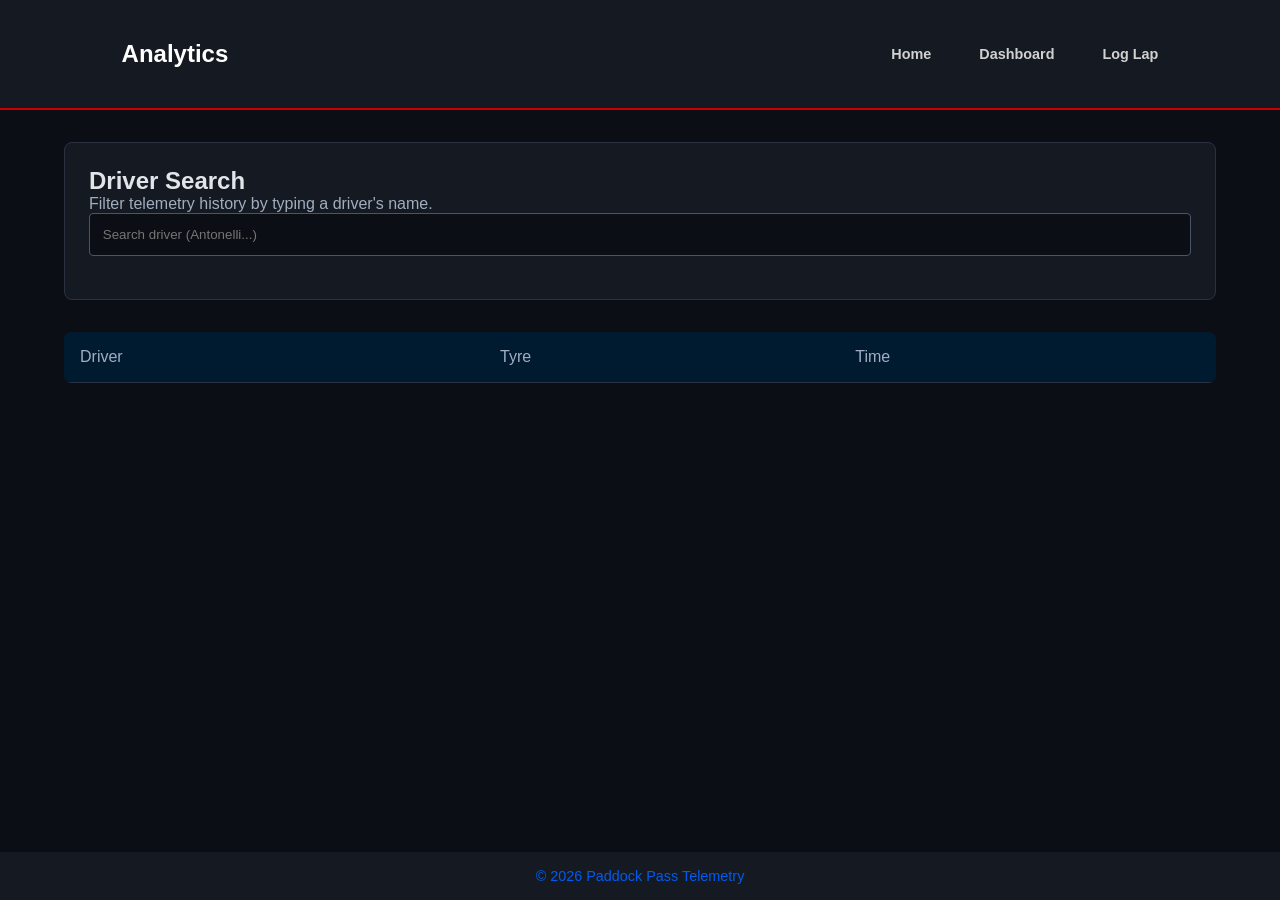
<file: analytics.html>
<!DOCTYPE html>
<html lang="en">
<head>
    <meta charset="UTF-8">
    <meta name="viewport" content="width=device-width, initial-scale=1.0">
    <title>Analytics</title>
    <link rel="stylesheet" href="style.css">
</head>
<body>
    <header>
        <nav class="navbar">
            <h1 class="logo">Analytics</h1>
            <div class="navlink">
           <a href="index.html">Home</a>
           <a href="dashboard.html">Dashboard</a>
           <a href="log.html">Log Lap</a>
            </div>
        </nav>
    </header>

    <main>
        <section class="card">
            <h2 class="h2">Driver Search</h2>
            <p class="f1">Filter telemetry history by typing a driver's name.</p>

            <div class="input1">
                <input type="text" id="driver-search" placeholder="Search driver (Antonelli...)">
            </div>
        </section>

        <section>
            <table>
                <thead>
                    <tr>
                        <th>Driver</th>
                        <th>Tyre</th>
                        <th>Time</th>
                    </tr>
                </thead>
                <tbody id="analytics-table">


                </tbody>
            </table>
        </section>
    </main>

    <footer>
        <p>&copy; 2026 Paddock Pass Telemetry</p>
    </footer>
     <script src="script.js"></script>
</body>
</html>
</file>
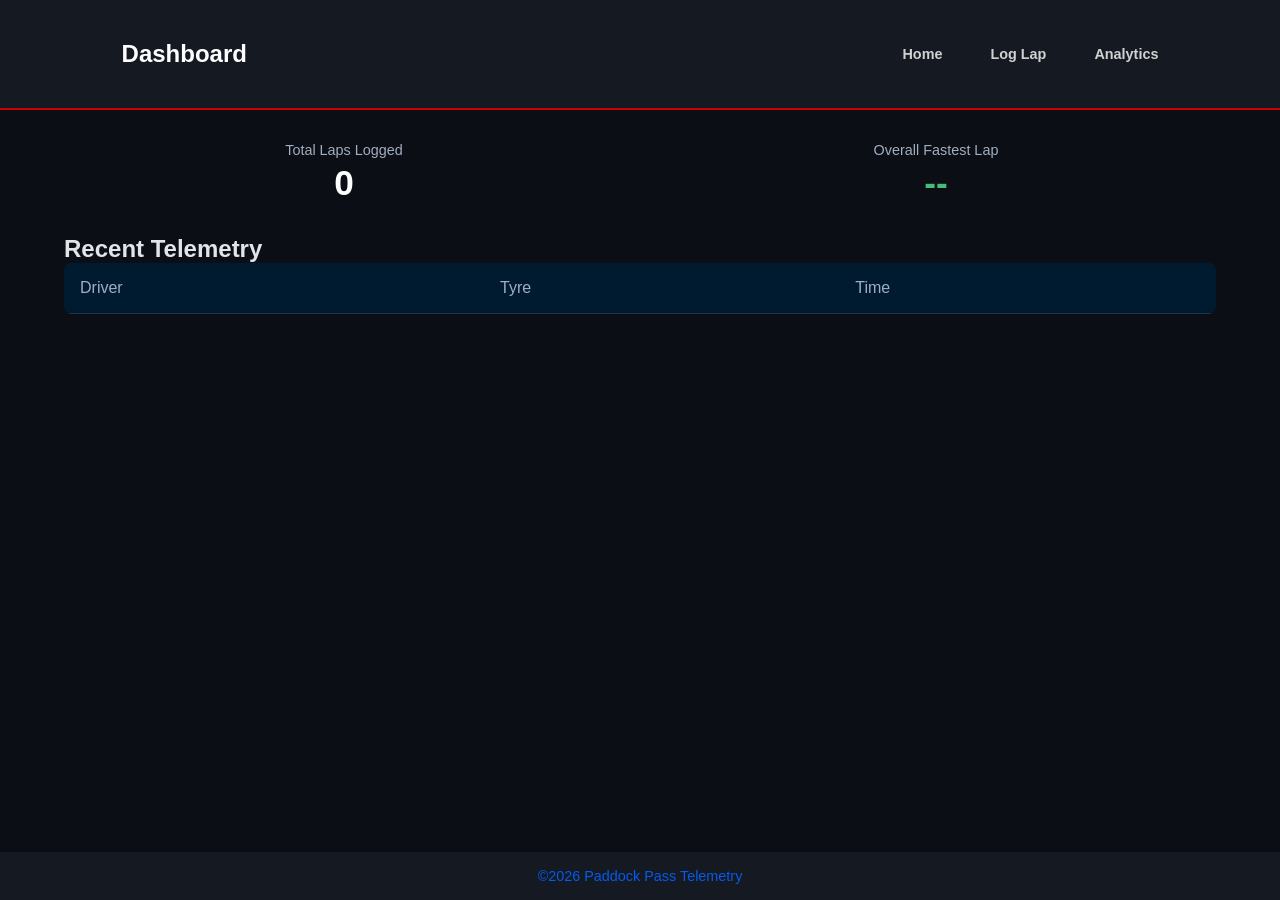
<file: dashboard.html>
<!DOCTYPE html>
<html lang="en">
<head>
    <meta charset="UTF-8">
    <meta name="viewport" content="width=device-width, initial-scale=1.0">
    <title>Dashboard</title>
    <link rel="stylesheet" href="style.css">
</head>
<body>
<header>
    <nav class="navbar">
        <h1 class="logo">Dashboard</h1>
        <div class="navlink">
            <a href="index.html">Home</a>
            <a href="log.html">Log Lap</a>
            <a href="analytics.html">Analytics</a>
        </div>
    </nav>
</header>

<main>
    <section class="grid">
        <div class="laps">
            <h3>Total Laps Logged</h3>
            <div class="value" id="total-laps">
                0
            </div>
        </div>

        <div class="laps">
            <h3>Overall Fastest Lap</h3>
            <div class="laptime" id="fastest-lap">
                --
            </div>
        </div>
    </section>

    <section>
        <h2>Recent Telemetry</h2>
        <table>
            <thead>
                <tr>
                    <th>Driver</th>
                    <th>Tyre</th>
                    <th>Time</th>
                </tr>
            </thead>
            <tbody id="history-table">

            </tbody>
        </table>
    </section>
</main> 
<footer>
    <p>&copy;2026 Paddock Pass Telemetry</p>
</footer>  
 <script src="script.js"></script> 
</body>
</html>
</file>
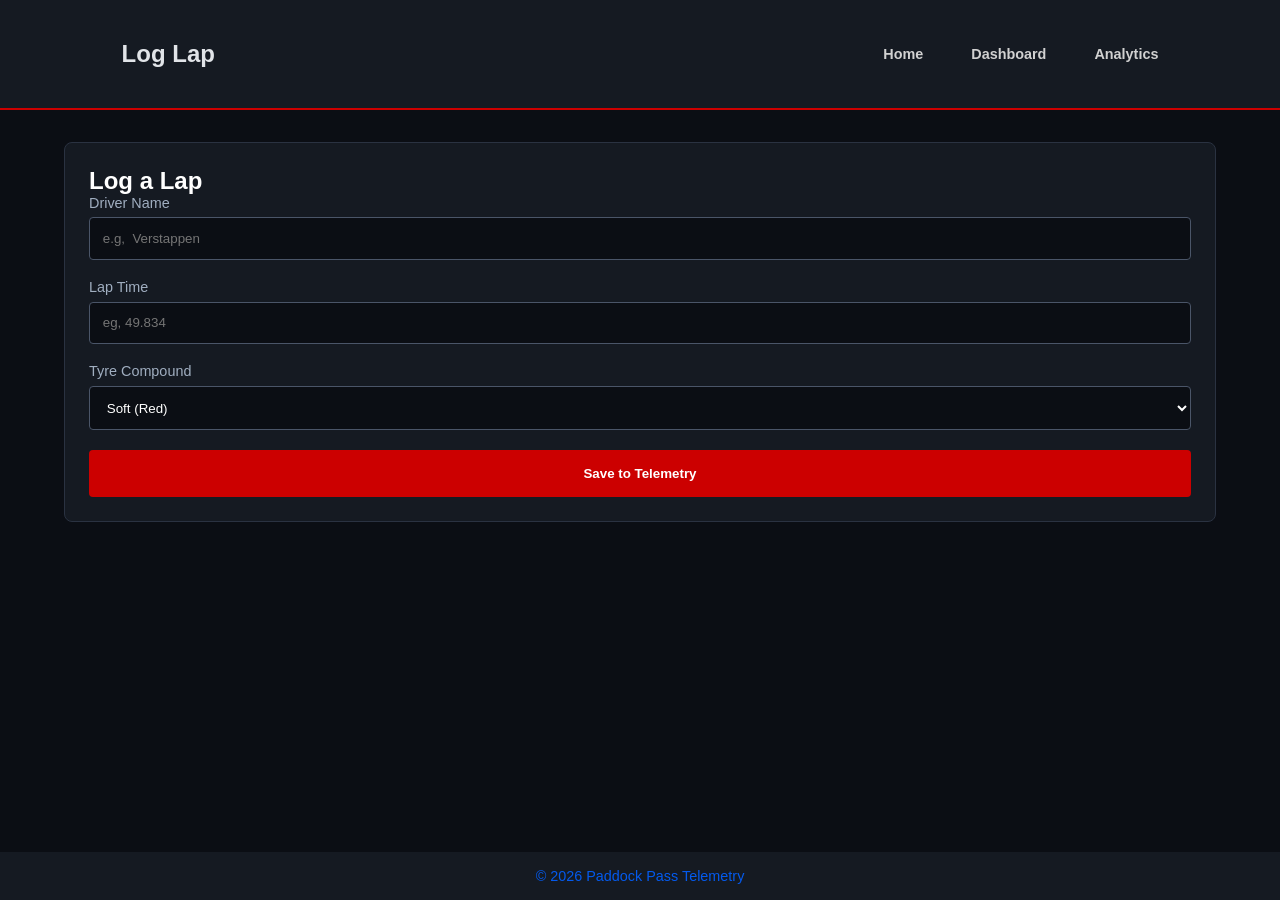
<file: log.html>
<!DOCTYPE html>
<html lang="en">
<head>
    <meta charset="UTF-8">
    <meta name="viewport" content="width=device-width, initial-scale=1.0">
    <title>Log Lap</title>
    <link rel="stylesheet" href="style.css">
</head>
<body>
    <header>
        <nav class="navbar">
        <h1>Log Lap</h1>
        <div class="navlink">
            <a href="index.html">Home</a>
            <a href="dashboard.html">Dashboard</a>
            <a href="analytics.html">Analytics</a>
        </div>
    </nav>
    </header>

    <main>
        <section class="card">
            <h1 class="logo">Log a Lap</h1>
            <form id="form-log">
                <div class="input1">
                    <label for="driver">Driver Name</label>
                    <input type="text" id="driver" name="driver" placeholder="e.g,  Verstappen" required>
                </div>

                <div class="input1">
                    <label for="time">Lap Time</label>
                    <input type="number" id="time" name="time" step="0.001" placeholder="eg, 49.834" required>
                </div>

                <div class="input1">
                    <label for="compound">Tyre Compound</label>
                    <select id="compound" name="compound" required>
                        <option value="Soft">Soft (Red)</option>
                        <option value="Medium">Medium (Yellow)</option>
                        <option value="Hard">Hard (White)</option>
                    </select>
                </div>
                <button type="submit">Save to Telemetry</button>
            </form>

        </section>
    </main>
    <footer>
        <p>&copy; 2026 Paddock Pass Telemetry</p>
    </footer>
     <script src="script.js"></script>
</body>
</html>
</file>
<file: style.css>
.initialbody {
font-family: 'Inter', sans-serif;
font-family: 'Inter', sans-serif;
    background-color: #0c0e12;
    color: #ffffff;
    overflow-x: hidden;


}
body {
     background-color: #0b0e14;
      color: #e1e4e8;
       margin: 0;
        display: flex;
         flex-direction: column;
          min-height: 100vh; 
        }

.nav {
    width: 100%;
    display: flex;
    flex-direction: column;
    align-items: center;
}

.navbar {
    width: 100%;
    max-width: 1200px;
    display: flex;
    justify-content: space-between;
    align-items: center;
    padding: 1.5rem 5%;
}

.navlink {
    list-style: none;
    display: flex;
    gap: 3rem;
    
}

.navlink a {
    
    text-decoration: none;
    color: #d1d1d1;
    font-size: 0.9rem;
    font-weight:bold;
    transition: color 0.3s ease;
}

.navlink a:hover {
    color: aquamarine;
}

.Pass {
    text-align: center;
    margin-top: 4rem;
    padding: 1rem;
    display: flex;
    flex-direction: column;
    align-items: center;
}
.title {
    font-family: 'Syncopate', sans-serif;
    font-size: 4rem;
    font-weight: 700;
    letter-spacing: 2px;
    margin-bottom: 0.5rem;
}

.red {
    color: #e10600;
}

.subtitle {
    font-size: 1.1rem;
    color: #a0a0a0;
    margin-bottom: 2rem;
    max-width: 600px;
}

.showcase{
    width: 100%;
    max-width: 1400px;
    margin-top: 3rem;
    padding: 2rem;

}

.driver-img {
    width: 100%;
    height: auto;
    display: block;
    box-shadow: 15px 50px rgba(0, 0, 0, 0.8);
    border-radius: 8px;
}

* {
    margin: 0;
    padding: 0;
    box-sizing: border-box;
}


footer { background-color: #151a22;
     text-align: center;
      padding: 1rem;
       color: #045aed;
        font-size: 0.9rem;
         margin-top: auto;
         }

 .laps {
     text-align: center;
     }
.laps h3 {
     margin: 0;
     color: #a0aec0;
      font-size: 0.9rem;
       font-weight: normal;
     }
.value { 
    font-size: 2.2rem;
     font-weight: bold;
      margin-top: 5px;
    color: #ffffff;
 }

 .grid { 
    display: grid;
     grid-template-columns: repeat(auto-fit, minmax(300px, 1fr));
      gap: 2rem;
     }
       

header { 
    background-color: #151a22;
     border-bottom: 2px solid #cc0000;
      padding: 1rem 5%; 
    }

    table {
         width: 100%;
          border-collapse: collapse;
           background-color: #151a22;
            border-radius: 8px;
             overflow: hidden; }
th, td { padding: 1rem;
     text-align: left;
      border-bottom: 1px solid #2a3241;
     }
th {
     background-color: #001a30; 
    color: #a0aec0;
     font-weight: normal;
     }
.laptime {
        color: #48bb78;
         font-size: 2.2rem;
          font-weight: bold;
           margin-top: 5px;
        }

.input1{ 
    margin-bottom: 1.2rem;
}
label {
     display: block;
      margin-bottom: 0.4rem;
       color: #a0aec0;
        font-size: 0.9rem;
     }
input, select {
     width: 100%;
      padding: 0.8rem;
       background-color: #0b0e14;
        border: 1px solid #4a5568; 
        color: white;
         border-radius: 4px;
         }
button {
     width: 100%;
     padding: 1rem;
      background-color: #cc0000;
       color: white; 
       border: none;
        font-weight: bold;
         border-radius: 4px;
          cursor: pointer;
           transition: 0.2s;
         }
button:hover { 
    background-color: #ff1a1a;
 }

 .card { background-color: #151a22;
     padding: 1.5rem; 
     border-radius: 8px;
      border: 1px solid #2a3241;
     }

.logo {
     font-size: 1.5rem; 
     font-weight: bold; 
     color: #ffffff; 
     margin: 0; 
    }

    main{
        flex: 1;
        padding: 2rem 5%;
    }

    * {
         box-sizing: border-box;
          font-family: 'Segoe UI', Tahoma, Geneva, Verdana, sans-serif;
         }
section {
    margin-bottom: 2rem;
}
.f1{
    color: #a0aec0;
}
.h2{
    margin-top: 0;
}
.Soft { color: #fc8181;
     font-weight: bold;
     }
.Medium { color: #f6e05e;
     font-weight: bold; 
    }
.Hard { color: white;
     font-weight: bold; 
    }

@media (max-width: 768px) {
     nav{
        flex-direction: column;
        text-align: center;
        gap: 1rem;
    }
}
</file>
